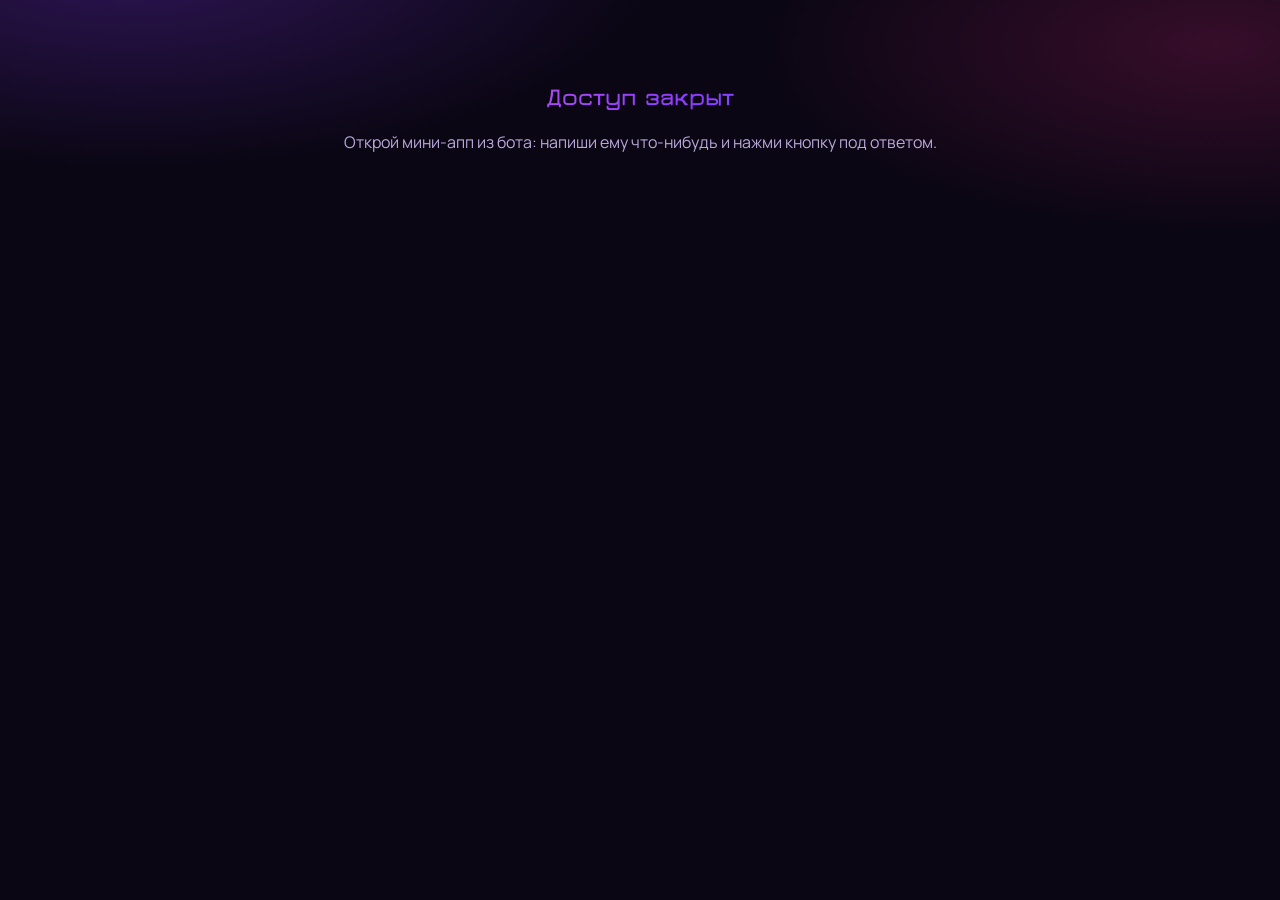
<file: movie_bot/webapp/index.html>
<!DOCTYPE html>
<html lang="ru">
<head>
<meta charset="UTF-8">
<meta name="viewport" content="width=device-width, initial-scale=1.0, maximum-scale=1.0, user-scalable=no, viewport-fit=cover">
<title>Добавить в каталог</title>
<script src="https://telegram.org/js/telegram-web-app.js"></script>
<link rel="preconnect" href="https://fonts.googleapis.com">
<link rel="preconnect" href="https://fonts.gstatic.com" crossorigin>
<link href="https://fonts.googleapis.com/css2?family=Jura:wght@600;700&family=Manrope:wght@500;600;700;800&display=swap" rel="stylesheet">
<style>
    /* Тот же визуальный язык, что у сайта (ui.css): тёмная тема, розово-
       фиолетовый акцент, Manrope для текста, Jura для заголовков. */
    :root{
        --void: #0a0613;
        --panel-deep: #120b1d;
        --pink: #ff2e93;
        --pink-soft: #ff7fc4;
        --purple: #8b3bff;
        --cyan: #2ee8ff;
        --gold: #ffd15c;
        --green: #34e07a;
        --text: #f2e9ff;
        --text-dim: #b9a8da;
        --text-faint: #9686b8;
        --surface: rgba(255,255,255,0.035);
        --surface-2: rgba(255,255,255,0.06);
        --surface-3: rgba(255,255,255,0.09);
        --border: rgba(255,255,255,0.08);
        --border-strong: rgba(255,255,255,0.14);
        --font-ui: 'Manrope', 'Segoe UI', Arial, sans-serif;
        --font-display: 'Jura', 'Segoe UI', Arial, sans-serif;
    }
    *{ box-sizing: border-box; -webkit-tap-highlight-color: transparent; }
    html{ background: var(--void); }
    body{
        margin: 0;
        min-height: 100vh;
        padding: 16px 16px calc(96px + env(safe-area-inset-bottom));
        font-family: var(--font-ui);
        color: var(--text);
        background:
            radial-gradient(ellipse 70% 40% at 10% -5%, rgba(139,59,255,0.28), transparent 60%),
            radial-gradient(ellipse 60% 35% at 95% 5%, rgba(255,46,147,0.18), transparent 60%),
            var(--void);
        background-attachment: fixed;
    }
    button{
        font: inherit;
        color: inherit;
        background: none;
        border: 0;
        padding: 0;
        cursor: pointer;
    }
    [hidden]{ display: none !important; }

    h1{
        margin: 2px 0 14px;
        font-family: var(--font-display);
        font-size: 24px;
        background: linear-gradient(90deg, var(--pink-soft), var(--purple) 55%, var(--cyan));
        -webkit-background-clip: text;
        background-clip: text;
        color: transparent;
    }

    /* ---------- Вкладки ---------- */
    .segmented{
        display: flex;
        gap: 4px;
        padding: 4px;
        margin-bottom: 18px;
        border-radius: 999px;
        background: var(--surface);
        border: 1px solid var(--border);
    }
    .segmented button{
        flex: 1;
        height: 40px;
        border-radius: 999px;
        font-size: 14.5px;
        font-weight: 700;
        color: var(--text-dim);
    }
    .segmented button.active{
        background: linear-gradient(135deg, var(--pink), var(--purple));
        color: #fff;
    }

    /* ---------- Поля и чипы ---------- */
    .field{ display: flex; flex-direction: column; gap: 5px; min-width: 0; }
    .field > span{ font-size: 12px; font-weight: 700; color: var(--text-dim); }
    .field em{ font-style: normal; font-weight: 600; color: var(--text-faint); }
    .field input{
        width: 100%;
        height: 44px;
        padding: 0 14px;
        border-radius: 12px;
        border: 1px solid var(--border);
        background: rgba(0,0,0,0.25);
        color: var(--text);
        font: 600 16px var(--font-ui);
        outline: none;
        -webkit-appearance: none;
    }
    .field input::placeholder{ color: var(--text-faint); font-weight: 500; }
    .field input:focus{ border-color: rgba(255,127,196,0.55); }
    .row{ display: flex; gap: 10px; }
    .grow{ flex: 1; }
    .year{ width: 86px; flex-shrink: 0; }
    .stack{ display: flex; flex-direction: column; gap: 10px; }

    .chips{
        display: flex;
        gap: 6px;
        overflow-x: auto;
        scrollbar-width: none;
        margin: 0 -16px;
        padding: 2px 16px;
    }
    .chips::-webkit-scrollbar{ display: none; }
    .chips.wrap{ flex-wrap: wrap; overflow: visible; margin: 0; padding: 0; }
    .chip{
        flex-shrink: 0;
        height: 34px;
        padding: 0 13px;
        border-radius: 999px;
        background: var(--surface);
        border: 1px solid var(--border);
        color: var(--text-dim);
        font-size: 13.5px;
        font-weight: 700;
        white-space: nowrap;
    }
    .chip.active{ background: var(--text); border-color: var(--text); color: var(--void); }

    /* ---------- Ручное добавление ---------- */
    .cards{ display: flex; flex-direction: column; gap: 12px; }
    .card{
        padding: 14px 16px 16px;
        border-radius: 20px;
        background: var(--surface);
        border: 1px solid var(--border);
        display: flex;
        flex-direction: column;
        gap: 12px;
    }
    .card:focus-within{ border-color: rgba(255,127,196,0.35); }
    .card.error{ border-color: rgba(255,90,120,0.75); }
    .card-head{ display: flex; align-items: center; justify-content: space-between; }
    .card-num{
        font-size: 12px;
        font-weight: 800;
        letter-spacing: .08em;
        text-transform: uppercase;
        color: var(--text-faint);
    }
    .card-remove{
        width: 30px;
        height: 30px;
        border-radius: 50%;
        color: var(--text-faint);
    }
    .add-more{
        width: 100%;
        height: 50px;
        margin-top: 12px;
        border-radius: 20px;
        border: 1.5px dashed var(--border-strong);
        color: var(--text-dim);
        font-size: 15px;
        font-weight: 700;
    }

    /* Плавающая капсула "Сохранить" */
    .bar{
        position: fixed;
        left: 12px;
        right: 12px;
        bottom: calc(12px + env(safe-area-inset-bottom));
        z-index: 10;
        display: flex;
        align-items: center;
        gap: 12px;
        padding: 8px 8px 8px 20px;
        border-radius: 999px;
        background: rgba(12,7,22,0.88);
        border: 1px solid var(--border-strong);
        box-shadow: 0 12px 30px rgba(0,0,0,0.5);
        backdrop-filter: blur(14px);
        -webkit-backdrop-filter: blur(14px);
    }
    .bar-text{ flex: 1; font-size: 13px; font-weight: 600; color: var(--text-dim); }
    .pill{
        height: 46px;
        padding: 0 24px;
        border-radius: 999px;
        font-size: 15px;
        font-weight: 800;
        background: var(--surface-2);
        border: 1px solid var(--border);
    }
    .pill.accent{
        background: linear-gradient(135deg, var(--pink), var(--purple));
        border-color: transparent;
        color: #fff;
    }
    .pill:disabled{ opacity: .45; }

    /* ---------- Онлайн-поиск ---------- */
    .search{
        display: flex;
        gap: 8px;
        margin: 12px 0 16px;
    }
    .search input{
        flex: 1;
        min-width: 0;
        height: 48px;
        padding: 0 18px;
        border-radius: 999px;
        border: 1px solid var(--border);
        background: var(--surface-2);
        color: var(--text);
        font: 600 16px var(--font-ui);
        outline: none;
        -webkit-appearance: none;
    }
    .search input:focus{ border-color: rgba(255,127,196,0.55); }
    .search button{
        width: 48px;
        height: 48px;
        flex-shrink: 0;
        border-radius: 50%;
        background: linear-gradient(135deg, var(--pink), var(--purple));
        color: #fff;
        font-size: 18px;
        font-weight: 800;
    }
    .results{ display: flex; flex-direction: column; gap: 10px; }
    .result{
        display: flex;
        gap: 12px;
        padding: 10px;
        border-radius: 16px;
        background: var(--surface);
        border: 1px solid var(--border);
    }
    .result-poster{
        width: 64px;
        aspect-ratio: 2 / 3;
        flex-shrink: 0;
        border-radius: 10px;
        overflow: hidden;
        background: var(--surface-2);
        display: grid;
        place-items: center;
        font-size: 22px;
    }
    .result-poster img{ width: 100%; height: 100%; object-fit: cover; }
    .result-body{ flex: 1; min-width: 0; display: flex; flex-direction: column; gap: 3px; }
    .result-title{ font-weight: 800; font-size: 15px; line-height: 1.25; }
    .result-meta{ font-size: 12.5px; color: var(--text-faint); }
    .result-meta b{ color: var(--gold); font-weight: 800; }
    .result-genres{ font-size: 12px; color: var(--cyan); }
    .result-add{
        align-self: flex-start;
        margin-top: auto;
        height: 34px;
        padding: 0 14px;
        border-radius: 10px;
        background: var(--surface-2);
        border: 1px solid var(--border-strong);
        font-size: 13px;
        font-weight: 800;
    }
    .result-add.added{ color: var(--green); border-color: rgba(52,224,122,0.4); background: rgba(52,224,122,0.08); }
    .hint{ padding: 40px 12px; text-align: center; color: var(--text-faint); font-size: 14px; line-height: 1.5; }

    /* ---------- Шторка "Добавить из поиска" ---------- */
    .sheet-overlay{
        position: fixed;
        inset: 0;
        z-index: 20;
        display: flex;
        align-items: flex-end;
        background: rgba(5,2,12,0.62);
    }
    .sheet{
        width: 100%;
        max-height: 88vh;
        overflow-y: auto;
        padding: 10px 18px calc(18px + env(safe-area-inset-bottom));
        border-radius: 24px 24px 0 0;
        background: #150c24;
        border-top: 1px solid var(--border-strong);
        animation: sheetUp .28s cubic-bezier(.2,.8,.2,1) both;
    }
    @keyframes sheetUp{ from{ transform: translateY(100%); } to{ transform: none; } }
    .sheet-handle{ width: 40px; height: 5px; margin: 0 auto 14px; border-radius: 3px; background: var(--border-strong); }
    .sheet-head{ display: flex; gap: 14px; align-items: center; margin-bottom: 16px; }
    .sheet-head .result-poster{ width: 56px; }
    .sheet-title{ font-family: var(--font-display); font-size: 19px; font-weight: 700; line-height: 1.2; }
    .sheet-buttons{ display: flex; gap: 8px; margin-top: 18px; }
    .sheet-buttons .pill{ flex: 1; }

    /* ---------- Уведомление ---------- */
    .toast{
        position: fixed;
        left: 16px;
        right: 16px;
        top: calc(12px + env(safe-area-inset-top));
        z-index: 30;
        padding: 12px 16px;
        border-radius: 14px;
        background: rgba(20,12,34,0.95);
        border: 1px solid var(--border-strong);
        font-size: 14px;
        font-weight: 600;
        line-height: 1.4;
        white-space: pre-line;
        box-shadow: 0 12px 30px rgba(0,0,0,0.5);
        animation: toastIn .25s ease both;
    }
    .toast.ok{ border-color: rgba(52,224,122,0.5); }
    .toast.warn{ border-color: rgba(255,209,92,0.5); }
    .toast.err{ border-color: rgba(255,90,120,0.6); }
    @keyframes toastIn{ from{ opacity: 0; transform: translateY(-10px); } to{ opacity: 1; transform: none; } }

    #gate{ padding: 60px 16px; text-align: center; color: var(--text-dim); line-height: 1.5; }
</style>
</head>
<body>

<div id="gate" hidden>
    <h1>Доступ закрыт</h1>
    <p>Открой мини-апп из бота: напиши ему что-нибудь и нажми кнопку под ответом.</p>
</div>

<div id="appRoot" hidden>
    <h1>Добавить в каталог</h1>
    <div class="segmented">
        <button type="button" data-mode="manual">➕ Вручную</button>
        <button type="button" data-mode="search">🔍 Онлайн-поиск</button>
    </div>

    <!-- Ручное добавление: несколько тайтлов за раз -->
    <section id="manualView" hidden>
        <div class="cards" id="rows"></div>
        <button type="button" class="add-more" id="addRowBtn">＋ Ещё тайтл</button>
        <div class="bar">
            <span class="bar-text" id="rowCount"></span>
            <button type="button" class="pill accent" id="saveBtn">Сохранить</button>
        </div>
    </section>

    <!-- Онлайн-поиск по TMDB с добавлением в один тап -->
    <section id="searchView" hidden>
        <div class="chips" id="typeChips"></div>
        <form class="search" id="searchForm">
            <input type="search" id="q" placeholder="Название" enterkeyhint="search" autocomplete="off">
            <button type="submit" aria-label="Искать">→</button>
        </form>
        <div class="results" id="results"></div>
        <button type="button" class="add-more" id="moreBtn" hidden>Показать ещё</button>
    </section>
</div>

<script>
// ==========================================
// API — мини-апп не ходит ни в Supabase, ни в TMDB напрямую. Всё идёт через
// свой серверлесс-эндпоинт api/catalog.py: он проверяет подпись initData,
// права пользователя и уже сам обращается к базе и к TMDB-прокси.
// ==========================================
const CATALOG_API_URL = "https://movies-bot-gamma.vercel.app/api/catalog";
const TMDB_IMG = "https://image.tmdb.org/t/p/w185";
const TMDB_ANIMATION_GENRE_ID = 16;

const MAX_ROWS = 10;
const INITIAL_ROWS = 3;
const TYPES = ["Фильм", "Мультфильм", "Сериал", "Аниме"];

const tg = window.Telegram && window.Telegram.WebApp;
if (tg) {
    tg.ready();
    tg.expand();
    if (tg.setHeaderColor) tg.setHeaderColor("#0a0613");
    if (tg.setBackgroundColor) tg.setBackgroundColor("#0a0613");
}

let existingTitles = [];   // строки таблицы titles — для дублей и подсказок
let categories = [];       // обычные категории каталога (без секретной)
let rowSeq = 0;

const $ = (sel) => document.querySelector(sel);

function haptic(type) {
    if (tg && tg.HapticFeedback) tg.HapticFeedback.notificationOccurred(type);
}

function esc(str) {
    return String(str == null ? "" : str).replace(/[&<>"']/g, ch => ({ "&": "&amp;", "<": "&lt;", ">": "&gt;", '"': "&quot;", "'": "&#39;" }[ch]));
}

function norm(s) {
    return (s || "").trim().toLowerCase().replace(/\s+/g, " ");
}

// Тайтл считается уже добавленным, если совпадают название и год
// (так же определяет "уже в каталоге" и онлайн-поиск на сайте)
function titleKey(title, year) {
    return norm(title) + "|" + Number(year);
}
function isInCatalog(title, year) {
    return existingTitles.some(t => titleKey(t.title, t.year) === titleKey(title, year));
}

let toastTimer = null;
function toast(text, kind = "ok") {
    const old = $(".toast");
    if (old) old.remove();
    const el = document.createElement("div");
    el.className = `toast ${kind}`;
    el.textContent = text;
    document.body.appendChild(el);
    clearTimeout(toastTimer);
    toastTimer = setTimeout(() => el.remove(), 4000);
}

// ---------- Запросы к своему API ----------
async function apiGetCatalog() {
    const res = await fetch(`${CATALOG_API_URL}?initData=${encodeURIComponent(tg.initData)}`);
    if (res.status === 403) return null;
    if (!res.ok) throw new Error(`API ${res.status}: ${await res.text().catch(() => "")}`);
    return res.json();
}

async function apiInsertTitles(rows) {
    const res = await fetch(CATALOG_API_URL, {
        method: "POST",
        headers: { "Content-Type": "application/json" },
        body: JSON.stringify({ initData: tg.initData, rows })
    });
    if (!res.ok) throw new Error(`API ${res.status}: ${await res.text().catch(() => "")}`);
}

async function apiTmdb(path, params = {}) {
    const qs = new URLSearchParams({ initData: tg.initData, tmdb: path, ...params });
    const res = await fetch(`${CATALOG_API_URL}?${qs}`);
    if (!res.ok) throw new Error(`TMDB ${res.status}`);
    return res.json();
}

function isSecretCategory(cat) {
    return cat.includes("Секрет") || cat.includes("🔒") || cat.includes("❤️");
}

async function loadCatalog() {
    const rows = await apiGetCatalog();
    if (rows === null) return false;
    existingTitles = rows;
    // Тот же порядок, что на сайте: Фильмы -> Мультфильмы -> Сериалы -> Аниме -> прочие
    const priority = (cat) => {
        const i = TYPES.findIndex(type => cat.includes(type));
        return i === -1 ? 500 : i;
    };
    categories = [...new Set(rows.map(t => t.category))]
        .filter(c => c && !isSecretCategory(c))
        .sort((a, b) => priority(a) - priority(b));
    return true;
}

function genresFor(category) {
    return [...new Set(existingTitles.filter(t => t.category === category).map(t => t.genre))].sort();
}
function franchisesFor(category, genre) {
    return [...new Set(existingTitles
        .filter(t => t.category === category && norm(t.genre) === norm(genre) && t.franchise)
        .map(t => t.franchise))].sort();
}

// Общий блок "категория чипами + жанр + франшиза" — для карточки ручного
// добавления и для шторки онлайн-поиска
function buildCategoryFields(container, idPrefix, initialCategory, initialGenre = "") {
    container.insertAdjacentHTML("beforeend", `
        <div class="chips wrap cat-chips"></div>
        <div class="row">
            <label class="field grow">
                <span>Жанр</span>
                <input type="text" class="rGenre" list="${idPrefix}-genres" placeholder="Начните вводить" autocomplete="off">
                <datalist id="${idPrefix}-genres"></datalist>
            </label>
        </div>
        <label class="field">
            <span>Франшиза <em>необязательно</em></span>
            <input type="text" class="rFranchise" list="${idPrefix}-franchises" placeholder="—" autocomplete="off">
            <datalist id="${idPrefix}-franchises"></datalist>
        </label>
    `);
    const chipsEl = container.querySelector(".cat-chips");
    const genreInput = container.querySelector(".rGenre");
    const genreList = container.querySelector(`#${idPrefix}-genres`);
    const franList = container.querySelector(`#${idPrefix}-franchises`);
    container.dataset.category = initialCategory || categories[0] || "";
    genreInput.value = initialGenre;

    const refresh = () => {
        genreList.innerHTML = genresFor(container.dataset.category).map(g => `<option value="${esc(g)}">`).join("");
        franList.innerHTML = franchisesFor(container.dataset.category, genreInput.value).map(f => `<option value="${esc(f)}">`).join("");
    };
    categories.forEach(cat => {
        const chip = document.createElement("button");
        chip.type = "button";
        chip.className = "chip" + (cat === container.dataset.category ? " active" : "");
        chip.textContent = cat;
        chip.onclick = () => {
            if (container.dataset.category === cat) return;
            container.dataset.category = cat;
            chipsEl.querySelectorAll(".chip").forEach(c => c.classList.toggle("active", c === chip));
            genreInput.value = "";
            refresh();
        };
        chipsEl.appendChild(chip);
    });
    genreInput.addEventListener("input", refresh);
    refresh();
}

function readCategoryFields(container) {
    return {
        category: container.dataset.category,
        genre: container.querySelector(".rGenre").value.trim(),
        franchise: container.querySelector(".rFranchise").value.trim() || null
    };
}

// ==========================================
// ВКЛАДКА "ВРУЧНУЮ"
// ==========================================
function currentCards() {
    return Array.from(document.querySelectorAll("#rows .card"));
}

function updateManualChrome() {
    const cards = currentCards();
    cards.forEach((card, i) => {
        card.querySelector(".card-num").textContent = `Тайтл ${i + 1}`;
        card.querySelector(".card-remove").hidden = cards.length < 2;
    });
    const filled = cards.filter(c => c.querySelector(".rTitle").value.trim()).length;
    $("#rowCount").textContent = filled ? `Готово к сохранению: ${filled}` : "Заполните хотя бы название";
    $("#saveBtn").disabled = filled === 0;
    $("#saveBtn").textContent = filled > 1 ? `Сохранить ${filled}` : "Сохранить";
    $("#addRowBtn").hidden = cards.length >= MAX_ROWS;
}

function addRow(prefill = {}) {
    if (currentCards().length >= MAX_ROWS) return null;
    rowSeq++;
    const card = document.createElement("div");
    card.className = "card";
    card.innerHTML = `
        <div class="card-head">
            <span class="card-num"></span>
            <button type="button" class="card-remove" title="Убрать">✕</button>
        </div>
        <div class="row">
            <label class="field grow">
                <span>Название</span>
                <input type="text" class="rTitle" placeholder="Например: Крик 7" autocomplete="off">
            </label>
            <label class="field year">
                <span>Год</span>
                <input type="number" class="rYear" inputmode="numeric">
            </label>
        </div>
    `;
    card.querySelector(".rYear").value = prefill.year || new Date().getFullYear();
    buildCategoryFields(card, `row${rowSeq}`, prefill.category);
    $("#rows").appendChild(card);

    card.querySelector(".rTitle").addEventListener("input", updateManualChrome);
    card.querySelector(".card-remove").onclick = () => { card.remove(); updateManualChrome(); };
    updateManualChrome();
    return card;
}

function resetManualRows() {
    $("#rows").innerHTML = "";
    for (let i = 0; i < INITIAL_ROWS; i++) addRow();
}

async function handleManualSave() {
    const toInsert = [];
    const duplicates = [];
    let firstError = null;

    currentCards().forEach(card => {
        card.classList.remove("error");
        const title = card.querySelector(".rTitle").value.trim();
        if (!title) return;
        const row = { title, year: parseInt(card.querySelector(".rYear").value, 10), ...readCategoryFields(card) };
        if (!row.year || !row.category || !row.genre) {
            card.classList.add("error");
            if (!firstError) firstError = card;
            return;
        }
        // Дубли — и с базой, и между карточками формы
        if (isInCatalog(row.title, row.year) || toInsert.some(r => titleKey(r.title, r.year) === titleKey(row.title, row.year))) {
            duplicates.push(row.title);
        } else {
            toInsert.push(row);
        }
    });

    if (firstError) {
        firstError.scrollIntoView({ behavior: "smooth", block: "center" });
        toast("Укажите год и жанр в отмеченной карточке", "err");
        haptic("error");
        return;
    }
    if (toInsert.length === 0) {
        toast(`Уже есть в каталоге: ${duplicates.join(", ")}`, "warn");
        haptic("warning");
        return;
    }

    const saveBtn = $("#saveBtn");
    saveBtn.disabled = true;
    saveBtn.textContent = "Сохраняем…";
    try {
        await apiInsertTitles(toInsert);
        await loadCatalog();
        let msg = `Добавлено: ${toInsert.map(r => r.title).join(", ")}`;
        if (duplicates.length) msg += `\nУже были в каталоге: ${duplicates.join(", ")}`;
        toast(msg, "ok");
        haptic("success");
        resetManualRows();
        window.scrollTo({ top: 0, behavior: "smooth" });
    } catch (e) {
        toast("Ошибка сохранения: " + e.message, "err");
        haptic("error");
        updateManualChrome();
    }
}

// ==========================================
// ВКЛАДКА "ОНЛАЙН-ПОИСК"
// ==========================================
const search = { type: TYPES[0], query: "", page: 1, totalPages: 1, token: 0 };
const tmdbGenres = { movie: null, tv: null };

function tmdbKind(type) {
    return type === "Сериал" || type === "Аниме" ? "tv" : "movie";
}

async function genreMap(kind) {
    if (!tmdbGenres[kind]) {
        try {
            const json = await apiTmdb(`/genre/${kind}/list`);
            tmdbGenres[kind] = Object.fromEntries((json.genres || []).map(g => [g.id, g.name]));
        } catch (e) {
            tmdbGenres[kind] = {};
        }
    }
    return tmdbGenres[kind];
}

// /search у TMDB не фильтрует по типу — дочищаем на клиенте, как сайт
function matchesType(item, type) {
    const animated = (item.genre_ids || []).includes(TMDB_ANIMATION_GENRE_ID);
    if (type === "Фильм" || type === "Сериал") return !animated;
    if (type === "Мультфильм") return animated;
    return animated && (item.origin_country || []).includes("JP");
}

function discoverParams(type, page) {
    const params = { page: String(page), sort_by: "popularity.desc" };
    if (type === "Мультфильм") params.with_genres = String(TMDB_ANIMATION_GENRE_ID);
    else if (type === "Аниме") { params.with_genres = String(TMDB_ANIMATION_GENRE_ID); params.with_origin_country = "JP"; }
    else params.without_genres = String(TMDB_ANIMATION_GENRE_ID);
    return params;
}

function renderTypeChips() {
    const box = $("#typeChips");
    box.innerHTML = "";
    TYPES.forEach(type => {
        const chip = document.createElement("button");
        chip.type = "button";
        chip.className = "chip" + (type === search.type ? " active" : "");
        chip.textContent = type;
        chip.onclick = () => {
            if (search.type === type) return;
            search.type = type;
            renderTypeChips();
            runSearch(1);
        };
        box.appendChild(chip);
    });
}

async function runSearch(page) {
    const token = ++search.token;
    const kind = tmdbKind(search.type);
    const results = $("#results");
    if (page === 1) results.innerHTML = `<div class="hint">Ищем…</div>`;
    $("#moreBtn").hidden = true;

    try {
        const [json, genres] = await Promise.all([
            search.query
                ? apiTmdb(`/search/${kind}`, { query: search.query, page: String(page) })
                : apiTmdb(`/discover/${kind}`, discoverParams(search.type, page)),
            genreMap(kind)
        ]);
        if (token !== search.token) return; // уже ищем что-то другое

        let items = json.results || [];
        if (search.query) items = items.filter(item => matchesType(item, search.type));
        search.page = page;
        search.totalPages = json.total_pages || 1;

        if (page === 1) results.innerHTML = "";
        items.forEach(raw => results.appendChild(buildResult(raw, kind, genres)));
        if (page === 1 && items.length === 0) {
            results.innerHTML = `<div class="hint">Ничего не нашлось. Попробуйте другое название или тип.</div>`;
        }
        $("#moreBtn").hidden = search.page >= search.totalPages;
    } catch (e) {
        if (token !== search.token) return;
        results.innerHTML = `<div class="hint">Не получилось связаться с TMDB: ${esc(e.message)}</div>`;
    }
}

function buildResult(raw, kind, genres) {
    const isTv = kind === "tv";
    const title = isTv ? (raw.name || raw.original_name) : (raw.title || raw.original_title);
    const date = isTv ? raw.first_air_date : raw.release_date;
    const year = date ? parseInt(date.slice(0, 4), 10) : null;
    const genreNames = (raw.genre_ids || []).map(id => genres[id]).filter(Boolean);
    const overview = raw.overview || "";
    const item = {
        title, year, genreNames, posterPath: raw.poster_path, type: search.type,
        // Сохраняются вместе с тайтлом — сайту не придётся искать постер заново
        tmdbFields: {
            tmdb_id: raw.id,
            tmdb_type: kind,
            poster_path: raw.poster_path || null,
            tmdb_genres: genreNames.slice(0, 3).join(", ") || null,
            overview: overview.length > 140 ? overview.slice(0, 140) + "…" : overview
        }
    };

    const el = document.createElement("div");
    el.className = "result";
    el.innerHTML = `
        <div class="result-poster">${raw.poster_path ? `<img src="${TMDB_IMG + raw.poster_path}" alt="" loading="lazy">` : "🎬"}</div>
        <div class="result-body">
            <div class="result-title">${esc(title)}</div>
            <div class="result-meta">${year || "год неизвестен"}${raw.vote_average ? ` · <b>★ ${raw.vote_average.toFixed(1)}</b>` : ""}</div>
            ${genreNames.length ? `<div class="result-genres">${esc(genreNames.slice(0, 3).join(", "))}</div>` : ""}
            <button type="button" class="result-add"></button>
        </div>
    `;
    const addBtn = el.querySelector(".result-add");
    const markAdded = () => {
        addBtn.textContent = "✓ В каталоге";
        addBtn.classList.add("added");
        addBtn.disabled = true;
    };
    if (year && isInCatalog(title, year)) {
        markAdded();
    } else {
        addBtn.textContent = "＋ Добавить";
        addBtn.onclick = () => openAddSheet(item, markAdded);
    }
    return el;
}

// Жанр каталога, на который больше всего похож один из жанров TMDB
// (у сайта жанры с эмодзи, например "😂 Комедия", у TMDB — "комедия")
function suggestGenre(category, tmdbGenreNames) {
    const ours = genresFor(category);
    const plain = (g) => norm(g.replace(/^\P{L}+/u, ""));
    for (const name of tmdbGenreNames) {
        const found = ours.find(g => plain(g) === norm(name) || plain(g).includes(norm(name)) || norm(name).includes(plain(g)));
        if (found) return found;
    }
    return "";
}

function openAddSheet(item, onAdded) {
    const category = categories.find(c => c.includes(item.type)) || categories[0] || "";
    const overlay = document.createElement("div");
    overlay.className = "sheet-overlay";
    overlay.innerHTML = `
        <div class="sheet">
            <div class="sheet-handle"></div>
            <div class="sheet-head">
                <div class="result-poster">${item.posterPath ? `<img src="${TMDB_IMG + item.posterPath}" alt="">` : "🎬"}</div>
                <div class="sheet-title"></div>
            </div>
            <div class="stack" id="sheetFields">
                <div class="row">
                    <label class="field grow">
                        <span>Название</span>
                        <input type="text" class="rTitle" autocomplete="off">
                    </label>
                    <label class="field year">
                        <span>Год</span>
                        <input type="number" class="rYear" inputmode="numeric">
                    </label>
                </div>
            </div>
            <div class="sheet-buttons">
                <button type="button" class="pill" id="sheetCancel">Отмена</button>
                <button type="button" class="pill accent" id="sheetSave">Добавить</button>
            </div>
        </div>
    `;
    overlay.querySelector(".sheet-title").textContent = item.title;
    overlay.querySelector(".rTitle").value = item.title;
    overlay.querySelector(".rYear").value = item.year || "";
    const fields = overlay.querySelector("#sheetFields");
    buildCategoryFields(fields, "sheet", category, suggestGenre(category, item.genreNames));
    document.body.appendChild(overlay);

    const close = () => overlay.remove();
    overlay.onclick = (e) => { if (e.target === overlay) close(); };
    overlay.querySelector("#sheetCancel").onclick = close;
    overlay.querySelector("#sheetSave").onclick = async () => {
        const row = {
            title: overlay.querySelector(".rTitle").value.trim(),
            year: parseInt(overlay.querySelector(".rYear").value, 10),
            ...readCategoryFields(fields),
            ...item.tmdbFields
        };
        if (!row.title || !row.year || !row.genre) {
            toast("Заполните название, год и жанр", "err");
            haptic("error");
            return;
        }
        if (isInCatalog(row.title, row.year)) {
            toast("Этот тайтл уже есть в каталоге", "warn");
            onAdded();
            close();
            return;
        }
        const btn = overlay.querySelector("#sheetSave");
        btn.disabled = true;
        btn.textContent = "Сохраняем…";
        try {
            await apiInsertTitles([row]);
            existingTitles.push(row);
            onAdded();
            close();
            toast(`Добавлено: ${row.title}`, "ok");
            haptic("success");
        } catch (e) {
            toast("Ошибка сохранения: " + e.message, "err");
            haptic("error");
            btn.disabled = false;
            btn.textContent = "Добавить";
        }
    };
}

// ==========================================
// ЗАПУСК
// ==========================================
let searchStarted = false;

function setMode(mode) {
    document.querySelectorAll(".segmented button").forEach(b => b.classList.toggle("active", b.dataset.mode === mode));
    $("#manualView").hidden = mode !== "manual";
    $("#searchView").hidden = mode !== "search";
    if (mode === "search" && !searchStarted) {
        searchStarted = true;
        renderTypeChips();
        runSearch(1);
    }
}

async function init() {
    // initData (подписанная строка) — не initDataUnsafe! Сервер сам проверит
    // подпись и достанет из неё настоящий user_id.
    if (!tg || !tg.initData) {
        $("#gate").hidden = false;
        return;
    }

    try {
        if (!(await loadCatalog())) {
            $("#gate").hidden = false;
            return;
        }
    } catch (e) {
        $("#appRoot").hidden = false;
        toast("Не удалось загрузить каталог: " + e.message, "err");
    }

    $("#appRoot").hidden = false;
    resetManualRows();

    document.querySelectorAll(".segmented button").forEach(b => { b.onclick = () => setMode(b.dataset.mode); });
    $("#addRowBtn").onclick = () => {
        const cards = currentCards();
        const last = cards[cards.length - 1];
        const card = addRow(last ? { category: last.dataset.category, year: last.querySelector(".rYear").value } : {});
        if (card) {
            card.scrollIntoView({ behavior: "smooth", block: "center" });
            card.querySelector(".rTitle").focus({ preventScroll: true });
        }
    };
    $("#saveBtn").onclick = handleManualSave;
    $("#searchForm").onsubmit = (e) => {
        e.preventDefault();
        $("#q").blur();
        search.query = $("#q").value.trim();
        runSearch(1);
    };
    $("#moreBtn").onclick = () => runSearch(search.page + 1);

    // Вкладка, с которой открыли мини-апп (кнопка в боте передаёт ?mode=...)
    const mode = new URLSearchParams(location.search).get("mode");
    setMode(mode === "search" ? "search" : "manual");
}

init();
</script>
</body>
</html>
</file>
